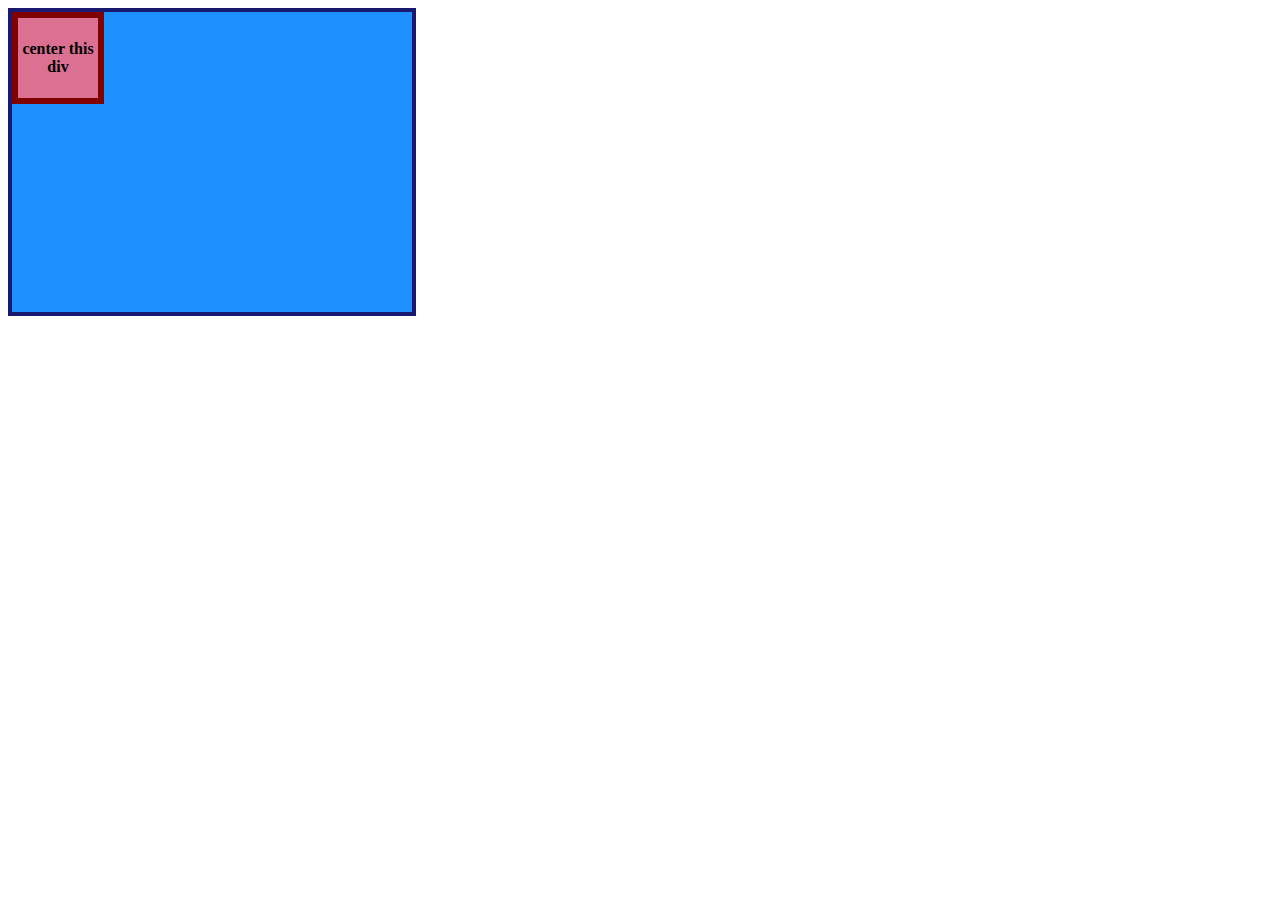
<file: flex/01-flex-center/index.html>
<!DOCTYPE html>
<html lang="en">
  <head>
    <meta charset="UTF-8">
    <meta http-equiv="X-UA-Compatible" content="IE=edge">
    <meta name="viewport" content="width=device-width, initial-scale=1.0">
    <title>CENTER THIS DIV</title>
    <link rel="stylesheet" href="style.css">
  </head>
  <body>
    <div class="container">
      <div class="box">center this div</div>
    </div>
  </body>
</html>
</file>
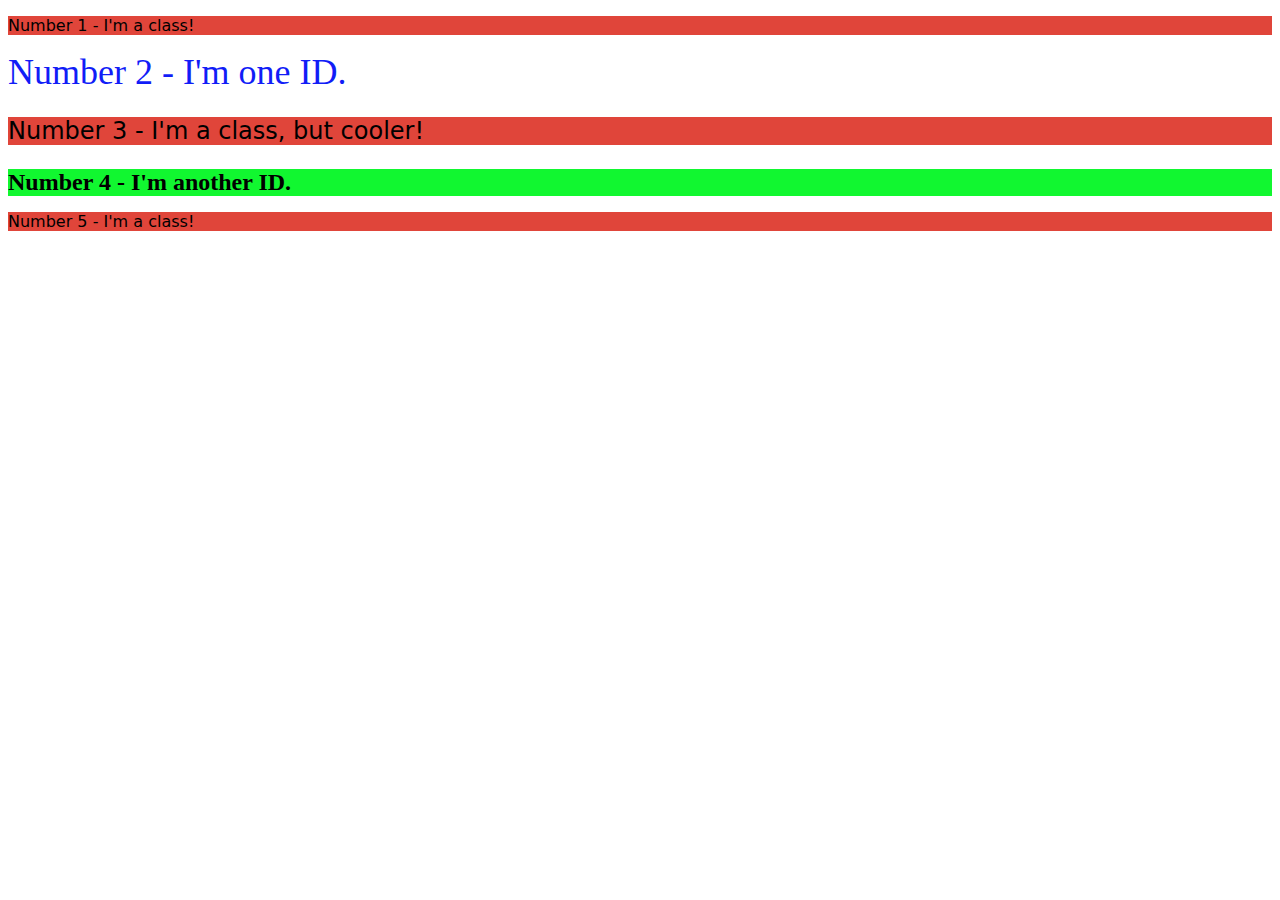
<file: foundations/02-class-id-selectors/index.html>
<!DOCTYPE html>
<html lang="en">
  <head>
    <meta charset="UTF-8">
    <meta http-equiv="X-UA-Compatible" content="IE=edge">
    <meta name="viewport" content="width=device-width, initial-scale=1.0">
    <title>Class and ID Selectors</title>
    <link rel="stylesheet" href="style.css">
  </head>
  <body>
    <p class="odd">Number 1 - I'm a class!</p>
    <div id="secondElement">Number 2 - I'm one ID.</div>
    <p class="odd" id="thirdElement">Number 3 - I'm a class, but cooler!</p>
    <div id="fourthElement">Number 4 - I'm another ID.</div>
    <p class="odd">Number 5 - I'm a class!</p>
  </body>
</html>
</file>
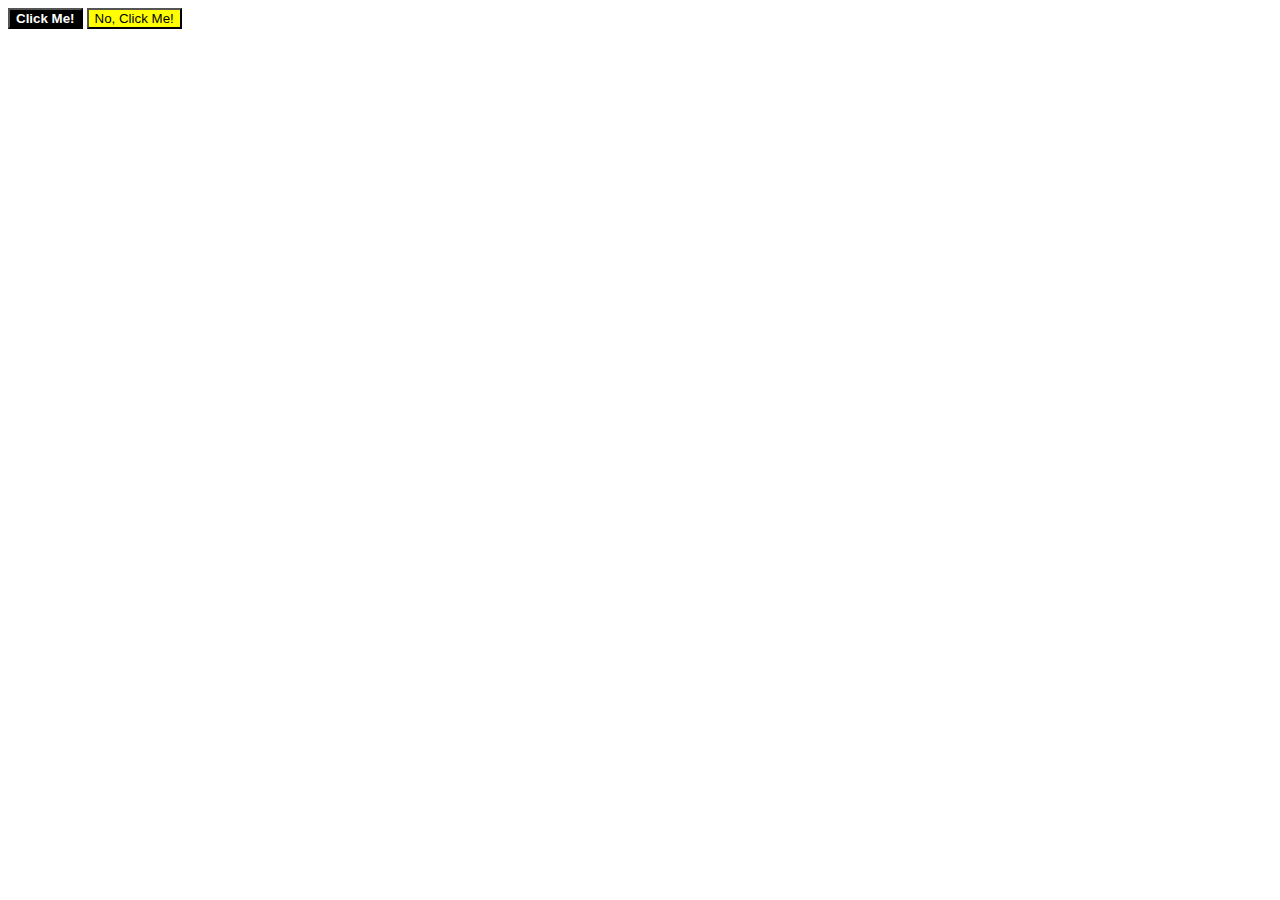
<file: foundations/03-grouping-selectors/index.html>
<!DOCTYPE html>
<html lang="en">
  <head>
    <meta charset="UTF-8">
    <meta http-equiv="X-UA-Compatible" content="IE=edge">
    <meta name="viewport" content="width=device-width, initial-scale=1.0">
    <title>Grouping Selectors</title>
    <link rel="stylesheet" href="style.css">
  </head>
  <body>
    <button class="click">Click Me!</button>
    <button class="noClick">No, Click Me!</button>
  </body>
</html>
</file>
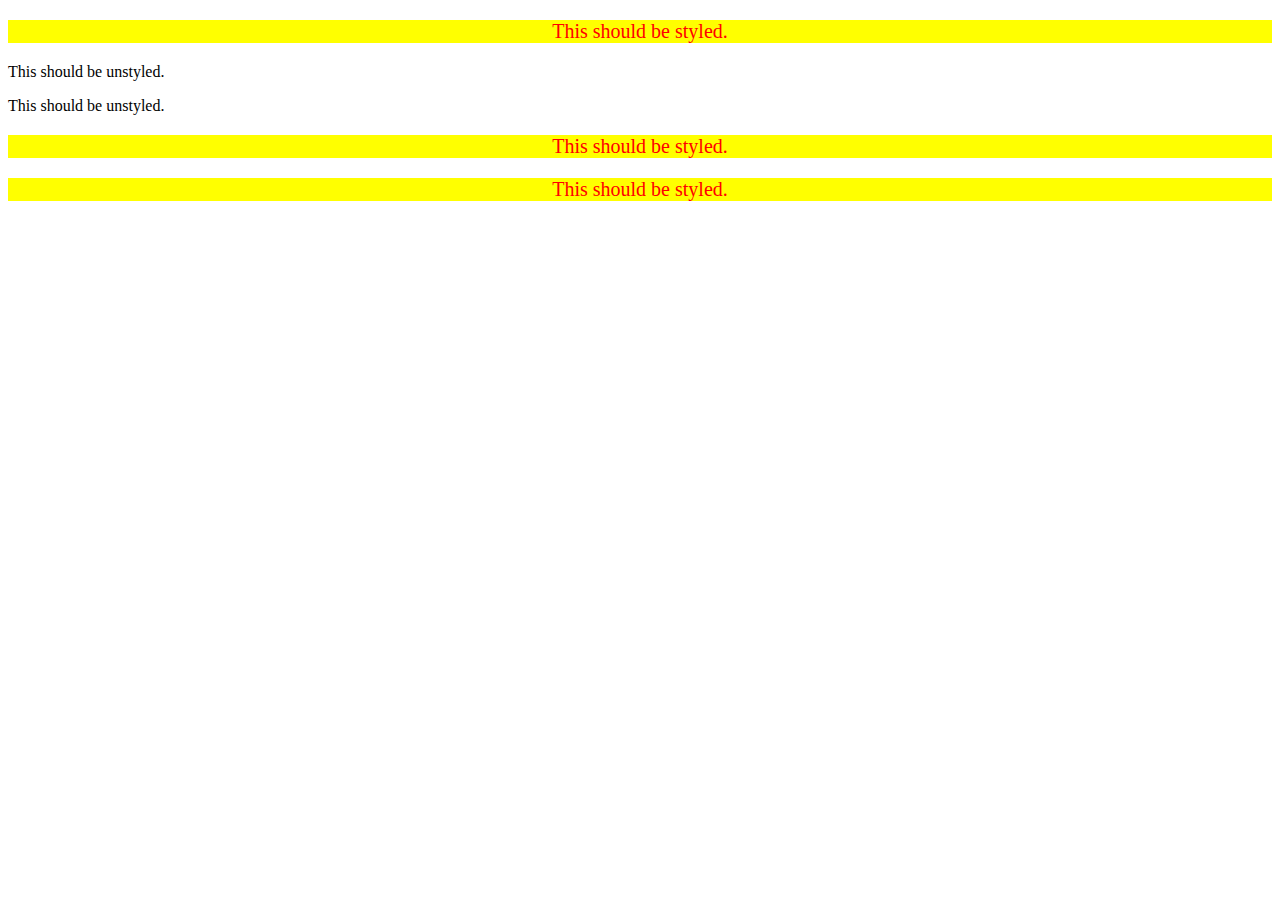
<file: foundations/05-descendant-combinator/index.html>
<!DOCTYPE html>
<html lang="en">
  <head>
    <meta charset="UTF-8">
    <meta http-equiv="X-UA-Compatible" content="IE=edge">
    <meta name="viewport" content="width=device-width, initial-scale=1.0">
    <title>Descendant Combinator</title>
    <link rel="stylesheet" href="style.css">
  </head>
  <body>
    <div class="container">
      <p class="text">This should be styled.</p>
    </div>
    <p class="text">This should be unstyled.</p>
    <p class="text">This should be unstyled.</p>
    <div class="container">
      <p class="text">This should be styled.</p>
      <p class="text">This should be styled.</p>
    </div>
  </body>
</html>
</file>
<file: flex/01-flex-center/style.css>
.container {
  background: dodgerblue;
  border: 4px solid midnightblue;
  width: 400px;
  height: 300px;
}

.box {
  background: palevioletred;
  font-weight: bold;
  text-align: center;
  border: 6px solid maroon;
  width: 80px;
  height: 80px;
  display: flex;
  align-items: center;
  justify-content: center;
}
</file>
<file: foundations/02-class-id-selectors/style.css>
.odd {
  background-color: #e0453a;
  font-family: Verdana, "DejaVu Sans", sans-serif;
}

#secondElement{
  color: #111df7;
  font-size: 36px;
}

#thirdElement {
  font-size: 24px;
}

#fourthElement {
  background-color: #11f730;
  font-size: 24px;
  font-weight: bold;
}
</file>
<file: foundations/03-grouping-selectors/style.css>
.click {
  background-color: black;
  color: white;
  font-weight: bold;
}

.noClick {
  background-color: yellow;
}

.click .noClick {
  font-size: 24px;
  font-family: Helvetica, "Times New Roman", sans-serif;
}
</file>
<file: foundations/05-descendant-combinator/style.css>
.container .text {
  background-color: yellow;
  color: red;
  font-size: 20px;
  text-align: center;
}
</file>
